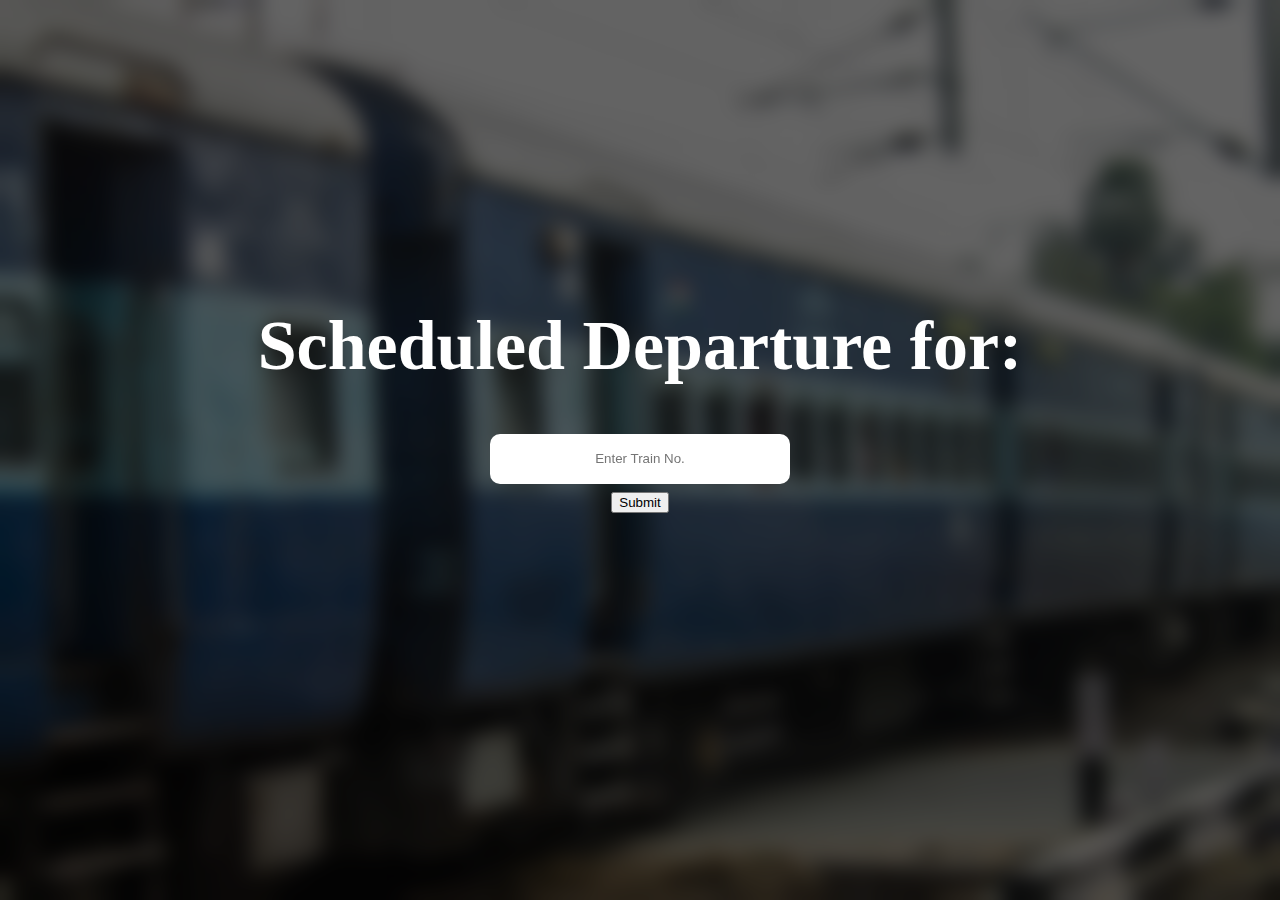
<file: ans.html>
<!DOCTYPE html>
<html lang="en">
<head>
    <meta charset="UTF-8">
    <meta name="viewport" content="width=device-width, initial-scale=1.0">
    <title>Station Kiosk</title>
    <link rel="stylesheet" href="styles/ans.css">
</head>
<body>
    <div class="main" id="Main">
        <h1 id="CCOQ">Scheduled Departure for:</h1>
            <input type="text" id="Train" placeholder="Enter Train No." class="inputBox">
            <button onclick="submit()" id="Submit">Submit</button>
        <h3 id="Ans"></h3>
    
    </div>
    <script>
        const searchParams = new URLSearchParams(window.location.search);
        const params = Array.from(searchParams.values());

        if(params[1]=='Tamil'){
            document.getElementById('Submit').innerHTML = 'சமர்ப்பிக்க';
            document.getElementById('Train').placeholder = 'ரயில் எண்ணை உள்ளிடவும்';
            document.getElementById('CCOQ').innerHTML = 'திட்டமிடப்பட்ட புறப்பாடு:';
            document.getElementById('Category1').innerHTML='<h2>ரயில் அதன் தொடக்க நிலையத்திலிருந்து புறப்படும் திட்டமிடப்பட்ட நேரம் என்ன?</h2>';
            document.getElementById('Category2').innerHTML='<h2>ரயில் பாதையில் ஏதேனும் திட்டமிடப்பட்ட நிறுத்தங்கள் அல்லது இடமாற்றங்கள் உள்ளதா, அப்படியானால், அவற்றின் கால அளவு என்ன?</h2>';
            document.getElementById('Category3').innerHTML='<h2>ரயிலுக்கு வழக்கமான தினசரி அட்டவணை உள்ளதா அல்லது குறிப்பிட்ட நாட்கள் அல்லது நேரங்களில் இயக்கப்படுகிறதா?</h2>';
            document.getElementById('Category4').innerHTML='<h2>ரயிலின் கால அட்டவணை அல்லது அட்டவணையில் வரவிருக்கும் மாற்றங்கள் ஏதேனும் உள்ளதா?</h2>';
            document.getElementById('Category5').innerHTML='<h2>இந்த ரயில் சேவையில் பீக் அல்லது ஆஃப்-பீக் நேரம் ஏதேனும் உள்ளதா, இந்தக் காலகட்டங்களில் நேரங்கள் எவ்வாறு வேறுபடுகின்றன?</h2>';
        }
        function SelectQuestion(ques){
            window.location.href = "ans.html?ques="+ques+"&lang="+params[1];
        }
        function submit(){
            var PNRnum ='0';
            if(document.getElementById('Train').innerHTML != PNRnum){
                var PNRnum = document.getElementById('Train').value;
            let x = Math.floor((Math.random() * 12) + 1);
            let w ='';
            if(params[1]=='Tamil'){
                w = 'ரயில் புறப்படும் நேரம் : ';
            }else{
                w='Train Depart at : '
            }
            let y = Math.floor((Math.random() * 59) + 1);
            let z = Math.floor((Math.random() * 2) + 1);
            if(z>1){
            if(y<=9){
                document.getElementById('Ans').innerHTML = w+x+':0'+y+' PM';
                
            }else{
            document.getElementById('Ans').innerHTML = w+x+':'+y+' PM';}}else{if(y<=9){
                document.getElementById('Ans').innerHTML = w+x+':0'+y+' AM';
                
            }else{
            document.getElementById('Ans').innerHTML = w+x+':'+y+' AM';}}}
            var PNRnum = document.getElementById('Train').value;
            var data = {'PNRnum':PNRnum};
            fetch('http://129.154.41.7:5000/api/getTrainInfo', {
            method: 'POST',
            headers: {
                'Content-Type': 'application/json'
            },
            body: JSON.stringify(data)
        })
        .then(response => response.json())
        .then(data => {
            // Handle the response from the server
            const result = data.result;
            console.log('Result from Python:', result);
        })
        .catch(error => {
            console.error('Error:', error);
        }); }
    </script>
</body>
</html>
</file>
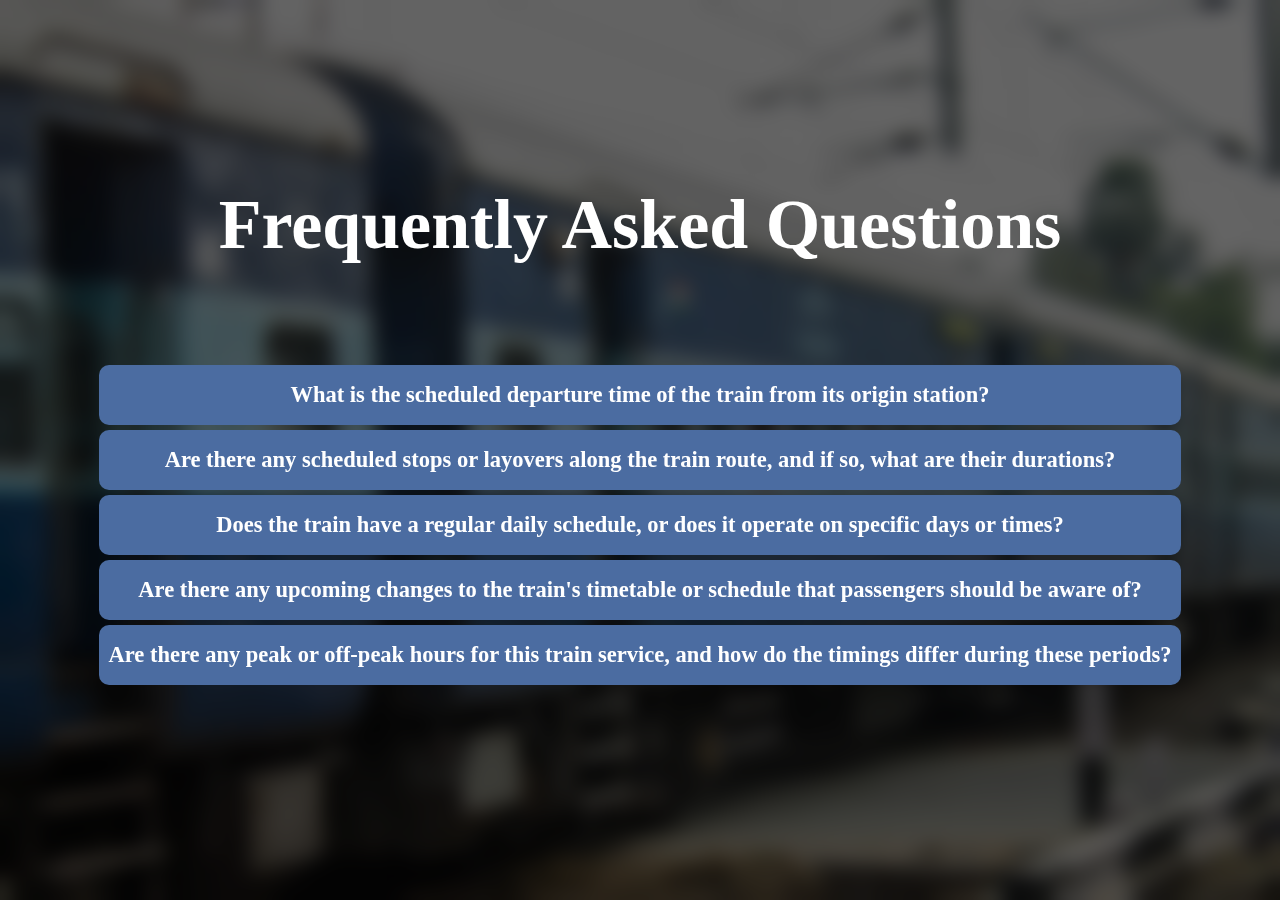
<file: quest.html>
<!DOCTYPE html>
<html lang="en">
<head>
    <meta charset="UTF-8">
    <meta name="viewport" content="width=device-width, initial-scale=1.0">
    <title>Station Kiosk</title>
    <link rel="stylesheet" href="styles/quest.css">
</head>
<body>
    <div class="main" id="Main">
        <h1 id="CCOQ">Frequently Asked Questions</h1>
        <div class="CategoryContainer" style="flex-direction: column;min-width:700px;overflow-y: scroll;padding: 30px;row-gap: 5px;">
            <div class="Category" id="Category1" onclick="SelectQuestion('Departure')">
                <h2>What is the scheduled departure time of the train from its origin station?</h2>
            </div>
            <div class="Category" id="Category2" onclick="SelectQuestion('Location')">
                <h2>Are there any scheduled stops or layovers along the train route, and if so, what are their durations?</h2>
            </div>
            <div class="Category" id="Category3" onclick="SelectQuestion('TA')">
                <h2>Does the train have a regular daily schedule, or does it operate on specific days or times?</h2>
            </div>
            <div class="Category" id="Category4" onclick="SelectQuestion('TrainStatus')">
                <h2>Are there any upcoming changes to the train's timetable or schedule that passengers should be aware of?</h2>
            </div>
            <div class="Category" id="Category5" onclick="SelectQuestion('')">
                <h2>Are there any peak or off-peak hours for this train service, and how do the timings differ during these periods?</h2>
            </div>
        </div>
   
    
    </div>
    <script>
        const searchParams = new URLSearchParams(window.location.search);
        const params = Array.from(searchParams.values());
        if(params[1]=='Tamil'){
            document.getElementById('CCOQ').innerHTML = 'அடிக்கடி கேட்கப்படும் கேள்விகள்';
            document.getElementById('Category1').innerHTML='<h2>ரயில் அதன் தொடக்க நிலையத்திலிருந்து புறப்படும் திட்டமிடப்பட்ட நேரம் என்ன?</h2>';
            document.getElementById('Category2').innerHTML='<h2>ரயில் பாதையில் ஏதேனும் திட்டமிடப்பட்ட நிறுத்தங்கள் அல்லது இடமாற்றங்கள் உள்ளதா, அப்படியானால், அவற்றின் கால அளவு என்ன?</h2>';
            document.getElementById('Category3').innerHTML='<h2>ரயிலுக்கு வழக்கமான தினசரி அட்டவணை உள்ளதா அல்லது குறிப்பிட்ட நாட்கள் அல்லது நேரங்களில் இயக்கப்படுகிறதா?</h2>';
            document.getElementById('Category4').innerHTML='<h2>ரயிலின் கால அட்டவணை அல்லது அட்டவணையில் வரவிருக்கும் மாற்றங்கள் ஏதேனும் உள்ளதா?</h2>';
            document.getElementById('Category5').innerHTML='<h2>இந்த ரயில் சேவையில் பீக் அல்லது ஆஃப்-பீக் நேரம் ஏதேனும் உள்ளதா, இந்தக் காலகட்டங்களில் நேரங்கள் எவ்வாறு வேறுபடுகின்றன?</h2>';
        }
        function SelectQuestion(ques){
            window.location.href = "ans.html?ques="+ques+"&lang="+params[1];
        }
        
        
    </script>
</body>
</html>
</file>
<file: styles/ans.css>
body{
    margin: 0;
    width: 100vw;
    background-image: url("../assets/trainBG.jpg");
    background-repeat: no-repeat;
    background-attachment: fixed;
    background-size: cover;
    backdrop-filter: blur(10px) brightness(0.4);
    height: 100vh;
    font-size: 35px;
}
.popupHolder{
    font-size: 30px;
    display: flex;
    width: 100vw;
    justify-content: center;
    align-items: center;
    position: absolute;
    height: 100vh;
    transition: 0.5s;
}
.popup{
    z-index: 100;

    background-color: rgb(75, 108, 161);
    border-radius: 10px;
    padding: 40px;
    color: white;
    box-shadow: 10px 10px 10px 10px rgba(0,0,0,0);
}
h1{
    width:100%;
margin: 0px 0px 40px 0px;
    text-align: center;
}
.CardCointainer{
    margin-top: 50px;
    width: 100%;
    display: flex;
    column-gap: 10px;
    flex-wrap: wrap;
    flex-direction: row;
}
.LScard{
    padding: 20px;
    min-width: 200px;
    cursor: pointer;
    border-radius: 15px;
    background-color: rgb(0, 39, 138);
    text-align: center;
}
.LScard:hover{
    background-color: rgb(1, 27, 92);   
}

.main{
    margin: 0 auto;
    max-width: 1200px;
    color: white;
    height: 100vh;
    display: flex;
    flex-direction: column;
    justify-content: center;
    align-items: center;
    transition: 0.2s;
}


.CategoryContainer{
    margin-top: 30px;
    width: calc(100vw-100px);
    height: calc(100vh-150px);
    display: flex;
    row-gap: 50px;
    flex-wrap: nowrap;
    column-gap: 50px;
    flex-direction: row;
    justify-content: space-between;
    align-items: stretch;
}
.Category{
    font-size: 15px;
    display: flex;
    align-items: center;
    justify-content: center;
    padding: 30px;
    text-wrap: wrap;
    cursor: pointer;
    background-color: rgb(75, 108, 161);
    border-radius: 10px;
    transition: 0.2s;
    min-height: 40px;
    max-height: 50px;
    text-overflow: ellipsis;
    width: calc(100%-60px);
    padding: 10px;
}
.CategoryQuest:hover{
    background-color: rgb(0, 39, 138);
}
.Category:hover{
    background-color: rgb(0, 39, 138);
}
h2{margin: 0;text-align: center;}


.inputBox{
    width: 300px;
    text-align: center;
    padding: 12px 20px;
    margin: 8px 0;
    box-sizing: border-box;
    border-radius: 10px;
    border: none;
    height: 50px;
}
.Hidden{
    opacity: 0;
}
</file>
<file: styles/quest.css>
body{
    margin: 0;
    width: 100vw;
    background-image: url("../assets/trainBG.jpg");
    background-repeat: no-repeat;
    background-attachment: fixed;
    background-size: cover;
    backdrop-filter: blur(10px) brightness(0.4);
    height: 100vh;
    font-size: 35px;
}
.popupHolder{
    font-size: 30px;
    display: flex;
    width: 100vw;
    justify-content: center;
    align-items: center;
    position: absolute;
    height: 100vh;
    transition: 0.5s;
}
.popup{
    z-index: 100;

    background-color: rgb(75, 108, 161);
    border-radius: 10px;
    padding: 40px;
    color: white;
    box-shadow: 10px 10px 10px 10px rgba(0,0,0,0);
}
h1{
    width:100%;
margin: 0px 0px 40px 0px;
    text-align: center;
}
.CardCointainer{
    margin-top: 50px;
    width: 100%;
    display: flex;
    column-gap: 10px;
    flex-wrap: wrap;
    flex-direction: row;
}
.LScard{
    padding: 20px;
    min-width: 200px;
    cursor: pointer;
    border-radius: 15px;
    background-color: rgb(0, 39, 138);
    text-align: center;
}
.LScard:hover{
    background-color: rgb(1, 27, 92);   
}

.main{
    margin: 0 auto;
    max-width: 1200px;
    color: white;
    height: 100vh;
    display: flex;
    flex-direction: column;
    justify-content: center;
    align-items: center;
    transition: 0.2s;
}


.CategoryContainer{
    margin-top: 30px;
    width: calc(100vw-100px);
    height: calc(100vh-150px);
    display: flex;
    row-gap: 50px;
    flex-wrap: nowrap;
    column-gap: 50px;
    flex-direction: row;
    justify-content: space-between;
    align-items: stretch;
}
.Category{
    font-size: 15px;
    display: flex;
    align-items: center;
    justify-content: center;
    padding: 30px;
    text-wrap: wrap;
    cursor: pointer;
    background-color: rgb(75, 108, 161);
    border-radius: 10px;
    transition: 0.2s;
    min-height: 40px;
    max-height: 50px;
    text-overflow: ellipsis;
    width: calc(100%-60px);
    padding: 10px;
}
.CategoryQuest:hover{
    background-color: rgb(0, 39, 138);
}
.Category:hover{
    background-color: rgb(0, 39, 138);
}
h2{margin: 0;text-align: center;}




.Hidden{
    opacity: 0;
}
</file>
